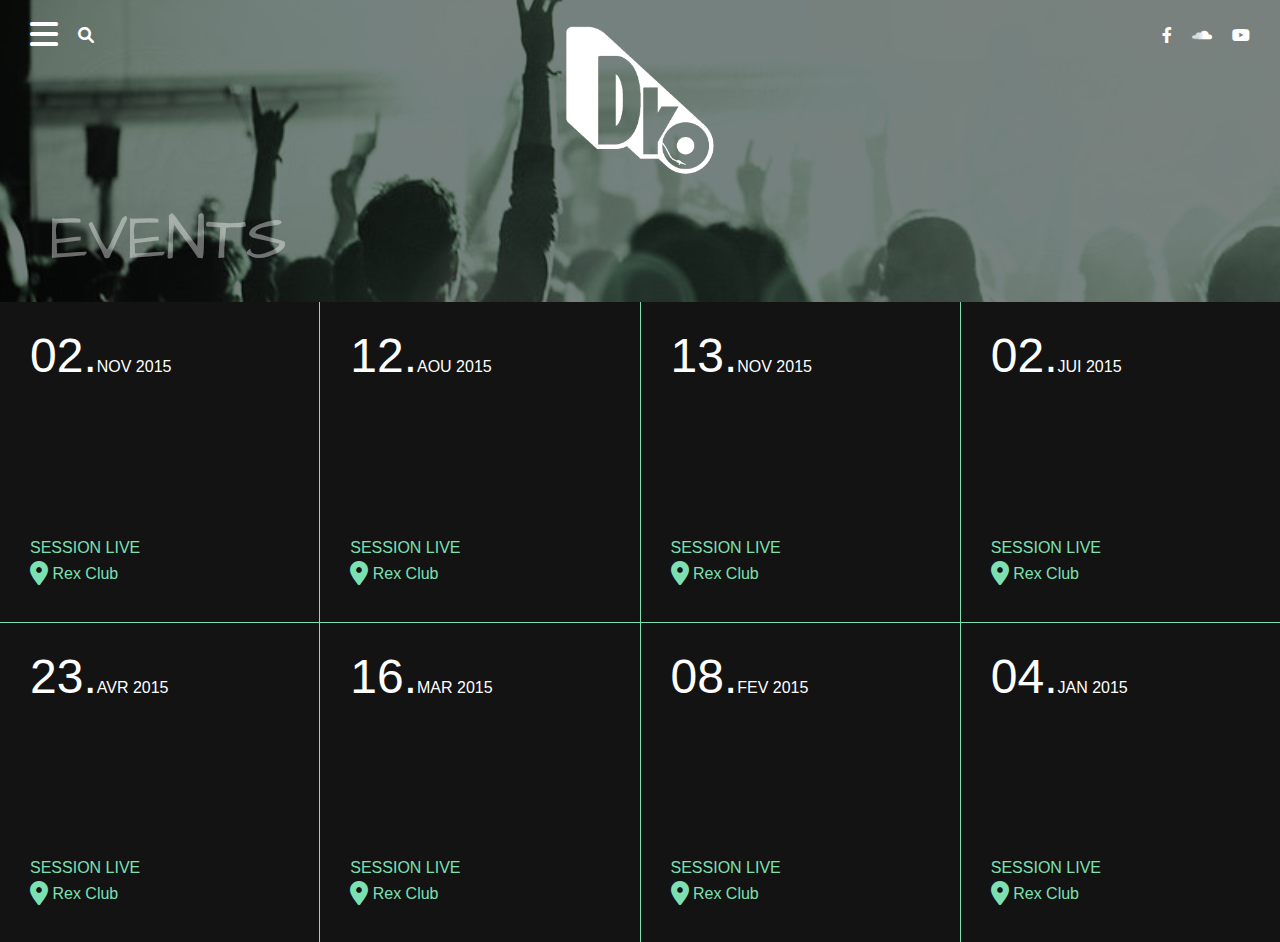
<file: exercice1/index.html>
<!DOCTYPE html>
<html lang="en">
  <head>
    <meta charset="UTF-8" />
    <meta http-equiv="X-UA-Compatible" content="IE=edge" />
    <meta name="viewport" content="width=device-width, initial-scale=1.0" />
    <link rel="stylesheet" href="assets/css/style.css" />
    <link
      rel="stylesheet"
      href="https://cdnjs.cloudflare.com/ajax/libs/font-awesome/6.0.0/css/all.min.css"
      integrity="sha512-9usAa10IRO0HhonpyAIVpjrylPvoDwiPUiKdWk5t3PyolY1cOd4DSE0Ga+ri4AuTroPR5aQvXU9xC6qOPnzFeg=="
      crossorigin="anonymous"
      referrerpolicy="no-referrer"
    />
    <title>Exercice 1</title>
  </head>
  <body>
    <header>
      <nav>
        <div class="header__left">
          <span>
            <i class="fa-solid fa-bars fa-2xl"></i>
          </span>
          <span>
            <i class="fa-solid fa-magnifying-glass"></i>
          </span>
        </div>
        <div class="header__right">
          <a href="#">
            <i class="fa-brands fa-facebook-f"></i>
          </a>
          <a href="#">
            <i class="fa-brands fa-soundcloud"></i>
          </a>
          <a href="#">
            <i class="fa-brands fa-youtube"></i>
          </a>
        </div>
      </nav>
      <h1><img src="assets/img/logo-bd-dko.png" alt="logo" /></h1>
      <h2>EVENTS</h2>
    </header>
    <main>
      <div class="events__container">
        <label class="event__container" for="event1">
          <time datetime="2015-11-02"><span>02.</span>NOV 2015</time>
          <div class="event__infos">
            <p class="event__type">SESSION LIVE</p>
            <p class="event__place">
              <span><i class="fa-solid fa-location-dot fa-xl"></i></span> Rex
              Club
            </p>
          </div>
          <div class="event__hover">
            <img src="assets/img/120660.jpg" alt="illustration" />
            <span><i class="fa-solid fa-eye fa-xl"></i></span>
          </div>
        </label>

        <label class="event__container" for="event2">
          <time datetime="2015-08-12"><span>12.</span>AOU 2015</time>
          <div class="event__infos">
            <p class="event__type">SESSION LIVE</p>
            <p class="event__place">
              <span><i class="fa-solid fa-location-dot fa-xl"></i></span> Rex
              Club
            </p>
          </div>
          <div class="event__hover">
            <img src="assets/img/351974.jpg" alt="illustration" />
            <span><i class="fa-solid fa-eye fa-xl"></i></span>
          </div>
        </label>
        <label class="event__container" for="event3">
          <time datetime="2015-11-13"><span>13.</span>NOV 2015</time>
          <div class="event__infos">
            <p class="event__type">SESSION LIVE</p>
            <p class="event__place">
              <span><i class="fa-solid fa-location-dot fa-xl"></i></span> Rex
              Club
            </p>
          </div>
          <div class="event__hover">
            <img src="assets/img/404979.jpg" alt="illustration" />
            <span><i class="fa-solid fa-eye fa-xl"></i></span>
          </div>
        </label>
        <label class="event__container" for="event4">
          <time datetime="2015-07-02"><span>02.</span>JUI 2015</time>
          <div class="event__infos">
            <p class="event__type">SESSION LIVE</p>
            <p class="event__place">
              <span><i class="fa-solid fa-location-dot fa-xl"></i></span> Rex
              Club
            </p>
          </div>
          <div class="event__hover">
            <img src="assets/img/423684.jpg" alt="illustration" />
            <span><i class="fa-solid fa-eye fa-xl"></i></span>
          </div>
        </label>
      </div>
      <div class="events__container">
        <label class="event__container" for="event5">
          <time datetime="2015-04-23"><span>23.</span>AVR 2015</time>
          <div class="event__infos">
            <p class="event__type">SESSION LIVE</p>
            <p class="event__place">
              <span><i class="fa-solid fa-location-dot fa-xl"></i></span> Rex
              Club
            </p>
          </div>
          <div class="event__hover">
            <img src="assets/img/423685.jpg" alt="illustration" />
            <span><i class="fa-solid fa-eye fa-xl"></i></span>
          </div>
        </label>
        <label class="event__container" for="event6">
          <time datetime="2015-03-16"><span>16.</span>MAR 2015</time>
          <div class="event__infos">
            <p class="event__type">SESSION LIVE</p>
            <p class="event__place">
              <span><i class="fa-solid fa-location-dot fa-xl"></i></span> Rex
              Club
            </p>
          </div>
          <div class="event__hover">
            <img src="assets/img/501122.jpg" alt="illustration" />
            <span><i class="fa-solid fa-eye fa-xl"></i></span>
          </div>
        </label>
        <label class="event__container" for="event7">
          <time datetime="2015-02-08"><span>08.</span>FEV 2015</time>
          <div class="event__infos">
            <p class="event__type">SESSION LIVE</p>
            <p class="event__place">
              <span><i class="fa-solid fa-location-dot fa-xl"></i></span> Rex
              Club
            </p>
          </div>
          <div class="event__hover">
            <img src="assets/img/692628.jpg" alt="illustration" />
            <span><i class="fa-solid fa-eye fa-xl"></i></span>
          </div>
        </label>
        <label class="event__container" for="event8">
          <time datetime="2015-01-04"><span>04.</span>JAN 2015</time>
          <div class="event__infos">
            <p class="event__type">SESSION LIVE</p>
            <p class="event__place">
              <span><i class="fa-solid fa-location-dot fa-xl"></i></span> Rex
              Club
            </p>
          </div>
          <div class="event__hover">
            <img src="assets/img/797972.jpg" alt="illustration" />
            <span><i class="fa-solid fa-eye fa-xl"></i></span>
          </div>
        </label>
      </div>
    </main>
    <input type="checkbox" name="event1" id="event1" class="toggle__popup" />
    <div class="popup" id="popup1">
      <div class="popup__header">
        <label for="event1"><i class="fa-solid fa-xmark fa-2xl"></i></label>
      </div>
      <div class="popup__main">
        <div class="popup__main--left">
          <ul class="popup__djs">
            <li>DYNAMOSE (We Play House /DE)</li>
            <li>LB AKA LABAT (Groovedge / Lyon)</li>
            <li>JACQUES SCHOM (EC.LIPS)</li>
            <li>RASTA BLANC (D.KO)</li>
          </ul>
          <div class="popup__place">
            <p>La Rotonde de Stalingrad</p>
            <p>6-8 Place de la Bataille de Stalingrad,</p>
            <p>75019 Paris</p>
            <p>Metro: Stalingrad</p>
            <p>00h-6h</p>
          </div>
          <h5>5€</h5>
          <div class="popup__partners">
            <p>Parter:</p>
            <p>SoundGrabber : www.soundgrabber.fr/</p>
          </div>
        </div>
        <div class="popup__main--right">
          <div class="container__image">
            <img src="assets/img/120660.jpg" alt="presentation" />
          </div>
        </div>
      </div>
    </div>
    <input type="checkbox" name="event2" id="event2" class="toggle__popup" />
    <div class="popup" id="popup2">
      <div class="popup__header">
        <label for="event2"><i class="fa-solid fa-xmark fa-2xl"></i></label>
      </div>
      <div class="popup__main">
        <div class="popup__main--left">
          <ul class="popup__djs">
            <li>DYNAMOSE (We Play House /DE)</li>
            <li>LB AKA LABAT (Groovedge / Lyon)</li>
            <li>JACQUES SCHOM (EC.LIPS)</li>
            <li>RASTA BLANC (D.KO)</li>
          </ul>
          <div class="popup__place">
            <p>La Rotonde de Stalingrad</p>
            <p>6-8 Place de la Bataille de Stalingrad,</p>
            <p>75019 Paris</p>
            <p>Metro: Stalingrad</p>
            <p>00h-6h</p>
          </div>
          <h5>5€</h5>
          <div class="popup__partners">
            <p>Parter:</p>
            <p>SoundGrabber : www.soundgrabber.fr/</p>
          </div>
        </div>
        <div class="popup__main--right">
          <div class="container__image">
            <img src="assets/img/351974.jpg" alt="presentation" />
          </div>
        </div>
      </div>
    </div>
    <input type="checkbox" name="event3" id="event3" class="toggle__popup" />
    <div class="popup" id="popup3">
      <div class="popup__header">
        <label for="event3"><i class="fa-solid fa-xmark fa-2xl"></i></label>
      </div>
      <div class="popup__main">
        <div class="popup__main--left">
          <ul class="popup__djs">
            <li>DYNAMOSE (We Play House /DE)</li>
            <li>LB AKA LABAT (Groovedge / Lyon)</li>
            <li>JACQUES SCHOM (EC.LIPS)</li>
            <li>RASTA BLANC (D.KO)</li>
          </ul>
          <div class="popup__place">
            <p>La Rotonde de Stalingrad</p>
            <p>6-8 Place de la Bataille de Stalingrad,</p>
            <p>75019 Paris</p>
            <p>Metro: Stalingrad</p>
            <p>00h-6h</p>
          </div>
          <h5>5€</h5>
          <div class="popup__partners">
            <p>Parter:</p>
            <p>SoundGrabber : www.soundgrabber.fr/</p>
          </div>
        </div>
        <div class="popup__main--right">
          <div class="container__image">
            <img src="assets/img/404979.jpg" alt="presentation" />
          </div>
        </div>
      </div>
    </div>
    <input type="checkbox" name="event4" id="event4" class="toggle__popup" />
    <div class="popup" id="popup4">
      <div class="popup__header">
        <label for="event4"><i class="fa-solid fa-xmark fa-2xl"></i></label>
      </div>
      <div class="popup__main">
        <div class="popup__main--left">
          <ul class="popup__djs">
            <li>DYNAMOSE (We Play House /DE)</li>
            <li>LB AKA LABAT (Groovedge / Lyon)</li>
            <li>JACQUES SCHOM (EC.LIPS)</li>
            <li>RASTA BLANC (D.KO)</li>
          </ul>
          <div class="popup__place">
            <p>La Rotonde de Stalingrad</p>
            <p>6-8 Place de la Bataille de Stalingrad,</p>
            <p>75019 Paris</p>
            <p>Metro: Stalingrad</p>
            <p>00h-6h</p>
          </div>
          <h5>5€</h5>
          <div class="popup__partners">
            <p>Parter:</p>
            <p>SoundGrabber : www.soundgrabber.fr/</p>
          </div>
        </div>
        <div class="popup__main--right">
          <div class="container__image">
            <img src="assets/img/423684.jpg" alt="presentation" />
          </div>
        </div>
      </div>
    </div>
    <input type="checkbox" name="event5" id="event5" class="toggle__popup" />
    <div class="popup" id="popup5">
      <div class="popup__header">
        <label for="event5"><i class="fa-solid fa-xmark fa-2xl"></i></label>
      </div>
      <div class="popup__main">
        <div class="popup__main--left">
          <ul class="popup__djs">
            <li>DYNAMOSE (We Play House /DE)</li>
            <li>LB AKA LABAT (Groovedge / Lyon)</li>
            <li>JACQUES SCHOM (EC.LIPS)</li>
            <li>RASTA BLANC (D.KO)</li>
          </ul>
          <div class="popup__place">
            <p>La Rotonde de Stalingrad</p>
            <p>6-8 Place de la Bataille de Stalingrad,</p>
            <p>75019 Paris</p>
            <p>Metro: Stalingrad</p>
            <p>00h-6h</p>
          </div>
          <h5>5€</h5>
          <div class="popup__partners">
            <p>Parter:</p>
            <p>SoundGrabber : www.soundgrabber.fr/</p>
          </div>
        </div>
        <div class="popup__main--right">
          <div class="container__image">
            <img src="assets/img/423685.jpg" alt="presentation" />
          </div>
        </div>
      </div>
    </div>
    <input type="checkbox" name="event6" id="event6" class="toggle__popup" />
    <div class="popup" id="popup6">
      <div class="popup__header">
        <label for="event6"><i class="fa-solid fa-xmark fa-2xl"></i></label>
      </div>
      <div class="popup__main">
        <div class="popup__main--left">
          <ul class="popup__djs">
            <li>DYNAMOSE (We Play House /DE)</li>
            <li>LB AKA LABAT (Groovedge / Lyon)</li>
            <li>JACQUES SCHOM (EC.LIPS)</li>
            <li>RASTA BLANC (D.KO)</li>
          </ul>
          <div class="popup__place">
            <p>La Rotonde de Stalingrad</p>
            <p>6-8 Place de la Bataille de Stalingrad,</p>
            <p>75019 Paris</p>
            <p>Metro: Stalingrad</p>
            <p>00h-6h</p>
          </div>
          <h5>5€</h5>
          <div class="popup__partners">
            <p>Parter:</p>
            <p>SoundGrabber : www.soundgrabber.fr/</p>
          </div>
        </div>
        <div class="popup__main--right">
          <div class="container__image">
            <img src="assets/img/501122.jpg" alt="presentation" />
          </div>
        </div>
      </div>
    </div>
    <input type="checkbox" name="event7" id="event7" class="toggle__popup" />
    <div class="popup" id="popup7">
      <div class="popup__header">
        <label for="event7"><i class="fa-solid fa-xmark fa-2xl"></i></label>
      </div>
      <div class="popup__main">
        <div class="popup__main--left">
          <ul class="popup__djs">
            <li>DYNAMOSE (We Play House /DE)</li>
            <li>LB AKA LABAT (Groovedge / Lyon)</li>
            <li>JACQUES SCHOM (EC.LIPS)</li>
            <li>RASTA BLANC (D.KO)</li>
          </ul>
          <div class="popup__place">
            <p>La Rotonde de Stalingrad</p>
            <p>6-8 Place de la Bataille de Stalingrad,</p>
            <p>75019 Paris</p>
            <p>Metro: Stalingrad</p>
            <p>00h-6h</p>
          </div>
          <h5>5€</h5>
          <div class="popup__partners">
            <p>Parter:</p>
            <p>SoundGrabber : www.soundgrabber.fr/</p>
          </div>
        </div>
        <div class="popup__main--right">
          <div class="container__image">
            <img src="assets/img/692628.jpg" alt="presentation" />
          </div>
        </div>
      </div>
    </div>
    <input type="checkbox" name="event8" id="event8" class="toggle__popup" />
    <div class="popup" id="popup8">
      <div class="popup__header">
        <label for="event8"><i class="fa-solid fa-xmark fa-2xl"></i></label>
      </div>
      <div class="popup__main">
        <div class="popup__main--left">
          <ul class="popup__djs">
            <li>DYNAMOSE (We Play House /DE)</li>
            <li>LB AKA LABAT (Groovedge / Lyon)</li>
            <li>JACQUES SCHOM (EC.LIPS)</li>
            <li>RASTA BLANC (D.KO)</li>
          </ul>
          <div class="popup__place">
            <p>La Rotonde de Stalingrad</p>
            <p>6-8 Place de la Bataille de Stalingrad,</p>
            <p>75019 Paris</p>
            <p>Metro: Stalingrad</p>
            <p>00h-6h</p>
          </div>
          <h5>5€</h5>
          <div class="popup__partners">
            <p>Parter:</p>
            <p>SoundGrabber : www.soundgrabber.fr/</p>
          </div>
        </div>
        <div class="popup__main--right">
          <div class="container__image">
            <img src="assets/img/797972.jpg" alt="presentation" />
          </div>
        </div>
      </div>
    </div>
    <div id="backdrop"></div>
    <footer></footer>
  </body>
</html>
</file>
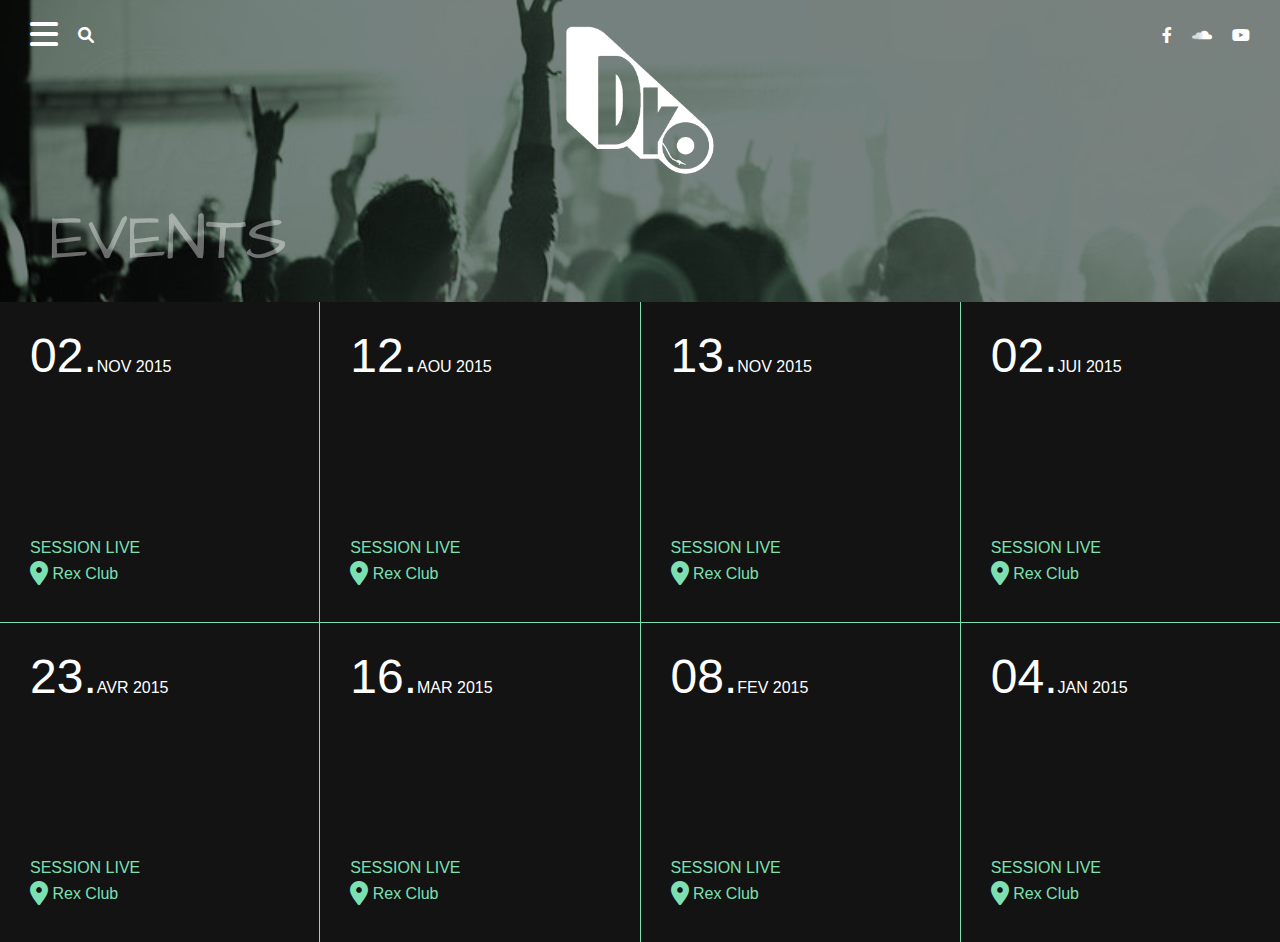
<file: exercice2/index.html>
<!DOCTYPE html>
<html lang="en">
  <head>
    <meta charset="UTF-8" />
    <meta http-equiv="X-UA-Compatible" content="IE=edge" />
    <meta name="viewport" content="width=device-width, initial-scale=1.0" />
    <link rel="stylesheet" href="assets/css/style.css" />
    <link
      rel="stylesheet"
      href="https://cdnjs.cloudflare.com/ajax/libs/font-awesome/6.0.0/css/all.min.css"
      integrity="sha512-9usAa10IRO0HhonpyAIVpjrylPvoDwiPUiKdWk5t3PyolY1cOd4DSE0Ga+ri4AuTroPR5aQvXU9xC6qOPnzFeg=="
      crossorigin="anonymous"
      referrerpolicy="no-referrer"
    />
    <title>Exercice 2</title>
  </head>
  <body>
    <header>
      <nav>
        <div class="header__left">
          <span>
            <i class="fa-solid fa-bars fa-2xl"></i>
          </span>
          <span>
            <i class="fa-solid fa-magnifying-glass"></i>
          </span>
        </div>
        <div class="header__right">
          <a href="#">
            <i class="fa-brands fa-facebook-f"></i>
          </a>
          <a href="#">
            <i class="fa-brands fa-soundcloud"></i>
          </a>
          <a href="#">
            <i class="fa-brands fa-youtube"></i>
          </a>
        </div>
      </nav>
      <h1><img src="assets/img/logo-bd-dko.png" alt="logo" /></h1>
      <h2>EVENTS</h2>
    </header>
    <div id="backdrop"></div>
    <main>
      <div class="events__container">
        <div class="event__container">
          <time datetime="2015-11-02"><span>02.</span>NOV 2015</time>
          <div class="event__infos">
            <p class="event__type">SESSION LIVE</p>
            <p class="event__place"><span><i class="fa-solid fa-location-dot fa-xl"></i></span> Rex Club</p>
          </div>
          <div class="event__hover">
            <img src="assets/img/120660.jpg" alt="illustration">
            <span><i class="fa-solid fa-eye fa-xl"></i></span>
          </div>
        </div>
        <div class="event__container">
          <time datetime="2015-08-12"><span>12.</span>AOU 2015</time>
          <div class="event__infos">
            <p class="event__type">SESSION LIVE</p>
            <p class="event__place"><span><i class="fa-solid fa-location-dot fa-xl"></i></span> Rex Club</p>
          </div>
          <div class="event__hover">
            <img src="assets/img/351974.jpg" alt="illustration">
            <span><i class="fa-solid fa-eye fa-xl"></i></span>
          </div>
        </div>
        <div class="event__container">
          <time datetime="2015-11-13"><span>13.</span>NOV 2015</time>
          <div class="event__infos">
            <p class="event__type">SESSION LIVE</p>
            <p class="event__place"><span><i class="fa-solid fa-location-dot fa-xl"></i></span> Rex Club</p>
          </div>
          <div class="event__hover">
            <img src="assets/img/404979.jpg" alt="illustration">
            <span><i class="fa-solid fa-eye fa-xl"></i></span>
          </div>
        </div>
        <div class="event__container">
          <time datetime="2015-07-02"><span>02.</span>JUI 2015</time>
          <div class="event__infos">
            <p class="event__type">SESSION LIVE</p>
            <p class="event__place"><span><i class="fa-solid fa-location-dot fa-xl"></i></span> Rex Club</p>
          </div>
          <div class="event__hover">
            <img src="assets/img/423684.jpg" alt="illustration">
            <span><i class="fa-solid fa-eye fa-xl"></i></span>
          </div>
        </div>
      </div>
      <div class="events__container">
        <div class="event__container">
          <time datetime="2015-04-23"><span>23.</span>AVR 2015</time>
          <div class="event__infos">
            <p class="event__type">SESSION LIVE</p>
            <p class="event__place"><span><i class="fa-solid fa-location-dot fa-xl"></i></span> Rex Club</p>
          </div>
          <div class="event__hover">
            <img src="assets/img/423685.jpg" alt="illustration">
            <span><i class="fa-solid fa-eye fa-xl"></i></span>
          </div>
        </div>
        <div class="event__container">
          <time datetime="2015-03-16"><span>16.</span>MAR 2015</time>
          <div class="event__infos">
            <p class="event__type">SESSION LIVE</p>
            <p class="event__place"><span><i class="fa-solid fa-location-dot fa-xl"></i></span> Rex Club</p>
          </div>
          <div class="event__hover">
            <img src="assets/img/501122.jpg" alt="illustration">
            <span><i class="fa-solid fa-eye fa-xl"></i></span>
          </div>
        </div>
        <div class="event__container">
          <time datetime="2015-02-08"><span>08.</span>FEV 2015</time>
          <div class="event__infos">
            <p class="event__type">SESSION LIVE</p>
            <p class="event__place"><span><i class="fa-solid fa-location-dot fa-xl"></i></span> Rex Club</p>
          </div>
          <div class="event__hover">
            <img src="assets/img/692628.jpg" alt="illustration">
            <span><i class="fa-solid fa-eye fa-xl"></i></span>
          </div>
        </div>
        <div class="event__container">
          <time datetime="2015-01-04"><span>04.</span>JAN 2015</time>
          <div class="event__infos">
            <p class="event__type">SESSION LIVE</p>
            <p class="event__place"><span><i class="fa-solid fa-location-dot fa-xl"></i></span> Rex Club</p>
          </div>
          <div class="event__hover">
            <img src="assets/img/797972.jpg" alt="illustration">
            <span><i class="fa-solid fa-eye fa-xl"></i></span>
          </div>
        </div>
      </div>
    </main>
    <footer></footer>
  </body>
</html>
</file>
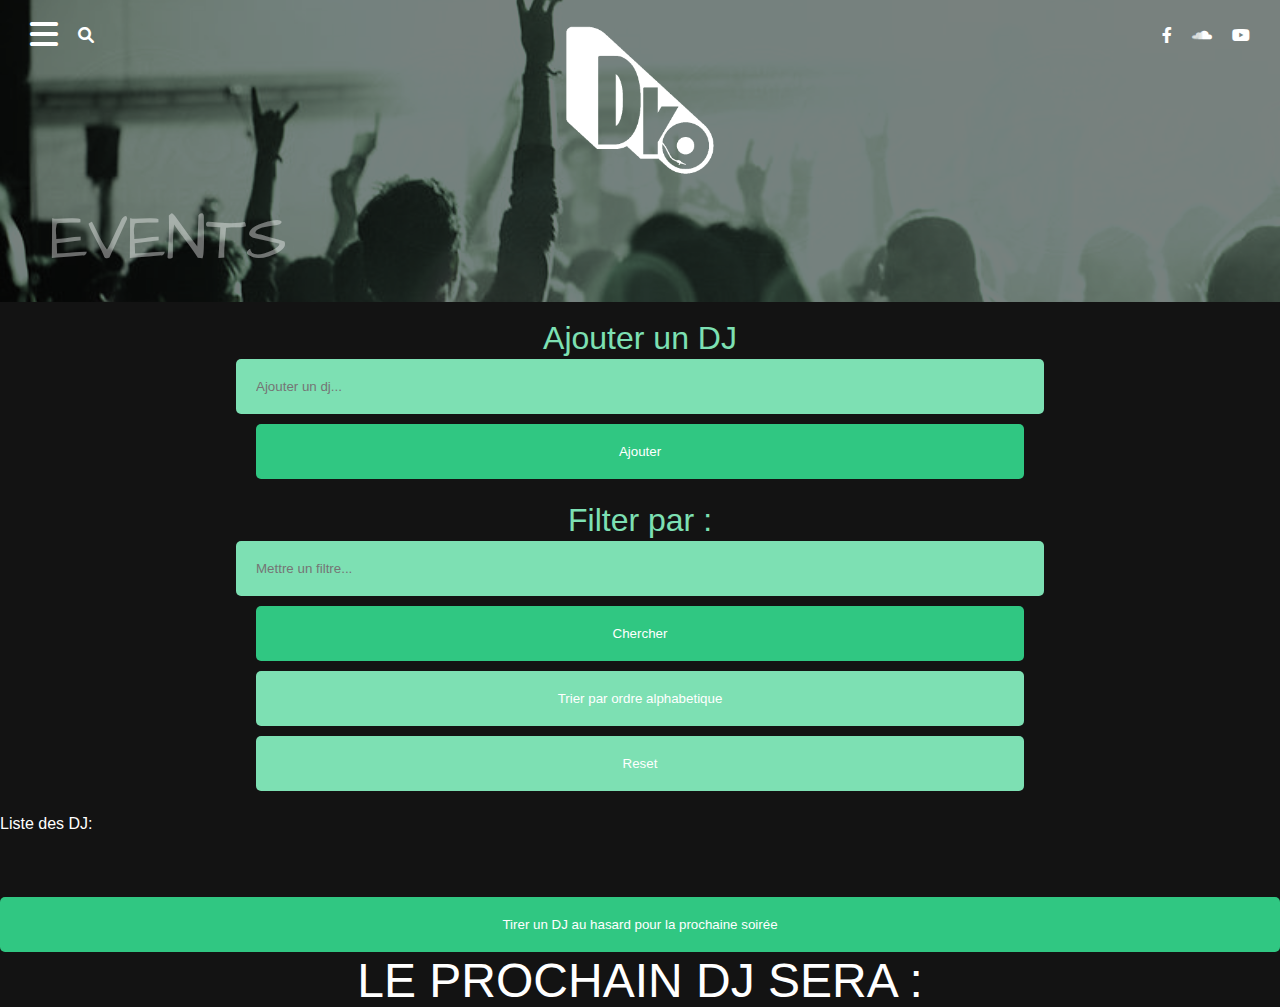
<file: exercice3/index.html>
<!DOCTYPE html>
<html lang="en">
  <head>
    <meta charset="UTF-8" />
    <meta http-equiv="X-UA-Compatible" content="IE=edge" />
    <meta name="viewport" content="width=device-width, initial-scale=1.0" />
    <link rel="stylesheet" href="assets/css/style.css" />
    <link
      rel="stylesheet"
      href="https://cdnjs.cloudflare.com/ajax/libs/font-awesome/6.0.0/css/all.min.css"
      integrity="sha512-9usAa10IRO0HhonpyAIVpjrylPvoDwiPUiKdWk5t3PyolY1cOd4DSE0Ga+ri4AuTroPR5aQvXU9xC6qOPnzFeg=="
      crossorigin="anonymous"
      referrerpolicy="no-referrer"
    />
    <script src="assets/js/main.js"></script>
    <title>Exercice 3</title>
  </head>
  <body>
    <header>
      <nav>
        <div class="header__left">
          <span>
            <i class="fa-solid fa-bars fa-2xl"></i>
          </span>
          <span>
            <i class="fa-solid fa-magnifying-glass"></i>
          </span>
        </div>
        <div class="header__right">
          <a href="#">
            <i class="fa-brands fa-facebook-f"></i>
          </a>
          <a href="#">
            <i class="fa-brands fa-soundcloud"></i>
          </a>
          <a href="#">
            <i class="fa-brands fa-youtube"></i>
          </a>
        </div>
      </nav>
      <h1><img src="assets/img/logo-bd-dko.png" alt="logo" /></h1>
      <h2>EVENTS</h2>
    </header>
    <main>
      <div id="djs__container">
        <form id="form__dj">
          <label for="djs_name">Ajouter un DJ</label>
          <input
            list="djs"
            id="djs_name"
            name="djs_name"
            placeholder="Ajouter un dj..."
          />
    
          <datalist id="djs">
            <option value="David Guetta"></option>
            <option value="Avicii"></option>
            <option value="Daft Punk"></option>
            <option value="Kung"></option>
            <option value="Vanilla"></option>
          </datalist>
  
          <button>Ajouter</button>
        </form>

        <form id="form__filter">
          <label for="filter__dj">Filter par :</label>
          <input type="text" name="filter__dj" id="filter__dj" placeholder="Mettre un filtre...">
          <button>Chercher</button>
          <input type="button" value="Trier par ordre alphabetique" id="alpha__dj">
          <input type="button" value="Reset" id="filter__reset">
        </form>

        <h4>Liste des DJ:</h4>
        <ul class="djs__list">
        </ul>

        <button id="rdm__dj">Tirer un DJ au hasard pour la prochaine soirée</button>
        <p class="result">Le prochain DJ sera : <span></span></p>
      </div>
    </main>
  </body>
</html>
</file>
<file: exercice1/assets/css/style.css>
/* http://meyerweb.com/eric/tools/css/reset/ 
   v2.0 | 20110126
   License: none (public domain)
*/
@import url("https://fonts.googleapis.com/css2?family=Architects+Daughter&display=swap");
html, body, div, span, applet, object, iframe, h1, h2, h3, h4, h5, h6, p, blockquote, pre, a, abbr, acronym, address, big, cite, code, del, dfn, em, img, ins, kbd, q, s, samp, small, strike, strong, sub, sup, tt, var, b, u, i, center, dl, dt, dd, ol, ul, li, fieldset, form, label, legend, table, caption, tbody, tfoot, thead, tr, th, td, article, aside, canvas, details, embed, figure, figcaption, footer, header, hgroup, menu, nav, output, ruby, section, summary, time, mark, audio, video {
  margin: 0;
  padding: 0;
  border: 0;
  font-size: 100%;
  font: inherit;
  vertical-align: baseline;
}

/* HTML5 display-role reset for older browsers */
article, aside, details, figcaption, figure, footer, header, hgroup, menu, nav, section {
  display: block;
}

body {
  line-height: 1;
}

ol, ul {
  list-style: none;
}

blockquote, q {
  quotes: none;
}

blockquote:before, blockquote:after {
  content: "";
  content: none;
}

q:before, q:after {
  content: "";
  content: none;
}

table {
  border-collapse: collapse;
  border-spacing: 0;
}

#backdrop {
  display: none;
  width: 100vw;
  height: 100%;
  background-color: rgba(255, 255, 255, 0.5);
  position: absolute;
  top: 0;
  left: 0;
  z-index: 999;
}

header {
  padding: 0 0 100px 0;
  position: relative;
  overflow-x: hidden;
}
header::before {
  content: "";
  position: absolute;
  top: 0;
  left: 0;
  width: 100%;
  height: 100%;
  background-image: url("../img/351974.jpg");
  background-position: center;
  background-size: cover;
  filter: sepia(69%) brightness(50%) hue-rotate(92deg) saturate(55%);
  -webkit-filter: sepia(69%) brightness(50%) hue-rotate(92deg) saturate(55%);
  -moz-filter: sepia(69%) brightness(50%) hue-rotate(92deg) saturate(55%);
}
header nav {
  display: flex;
  justify-content: space-between;
  align-items: center;
  padding: 10px 30px;
  min-height: 50px;
  position: absolute;
  top: 0px;
  width: calc(100% - 60px);
}
header nav .header__left,
header nav .header__right {
  display: flex;
  justify-content: space-between;
  align-items: center;
  column-gap: 20px;
}
header h1 {
  text-align: center;
  position: relative;
}
header h1 img {
  max-width: 200px;
}
header h2 {
  position: absolute;
  left: 50px;
  bottom: 30px;
  font-family: "Architects Daughter", cursive;
  font-size: 4rem;
  opacity: 0.4;
}

.events__container {
  display: flex;
  flex-wrap: wrap;
}
.events__container .event__container {
  padding: 30px;
  aspect-ratio: 1/1;
  display: flex;
  flex-direction: column;
  justify-content: space-between;
  border-right: solid 1px #7de0b3;
  border-bottom: solid 1px #7de0b3;
  flex: 1;
  position: relative;
}
.events__container .event__container .event__hover {
  display: none;
  position: absolute;
  top: 0;
  left: 0;
  width: 100%;
  height: 100%;
  overflow: hidden;
}
.events__container .event__container .event__hover::after {
  content: "";
  display: block;
  background-color: rgba(0, 0, 0, 0.8);
  width: 200%;
  height: 100%;
  transform: rotate(-15deg);
  position: absolute;
  bottom: -60%;
  right: -50%;
  z-index: 2;
}
.events__container .event__container .event__hover img {
  position: absolute;
  height: 100%;
  width: 100%;
  top: 50%;
  left: 50%;
  transform: translate(-50%, -50%);
}
.events__container .event__container .event__hover span {
  display: block;
  position: absolute;
  bottom: 20px;
  right: 20px;
  z-index: 4;
}
.events__container .event__container:hover .event__hover {
  display: block;
}
.events__container .event__container .event__popup {
  position: absolute;
  top: 50%;
  left: 50%;
  transform: translate(-50%, -50%);
  background-color: #131313;
  width: 500px;
  height: 300px;
  z-index: 1000;
}
.events__container .event__container:last-child {
  border-right: none;
}
.events__container .event__container time span {
  font-size: 3rem;
}
.events__container .event__container p.event__type {
  color: #7de0b3;
}
.events__container .event__container p.event__place {
  color: #7de0b3;
  margin: 10px 0;
}
.events__container .event__container p.event__place i {
  color: #7de0b3;
}
.events__container:last-child .event__container {
  border-bottom: none;
}

.popup {
  display: none;
  position: absolute;
  top: 50%;
  left: 50%;
  transform: translate(-50%, -50%);
  background-color: #131313;
  border-radius: 10px;
  z-index: 1000;
  padding: 20px;
  width: 70%;
}
.popup p, .popup li, .popup h5 {
  font-style: italic;
  line-height: 18px;
}
.popup .popup__header {
  margin: 0 0 20px 0;
}
.popup .popup__header label {
  cursor: pointer;
}
.popup .popup__main {
  display: flex;
  column-gap: 20px;
}
.popup .popup__main .popup__main--left, .popup .popup__main .popup__main--right {
  flex: 1;
}
.popup .popup__main .popup__main--left .popup__djs, .popup .popup__main .popup__main--left .popup__place, .popup .popup__main .popup__main--left .popup__partners, .popup .popup__main .popup__main--left h5 {
  margin: 0 0 20px 0;
}
.popup .popup__main .popup__main--right {
  display: flex;
  align-items: flex-start;
}
.popup .popup__main .popup__main--right .container__image {
  aspect-ratio: 1/1;
  overflow: hidden;
  display: flex;
  justify-content: center;
  align-items: center;
}
.popup .popup__main .popup__main--right .container__image img {
  width: 100%;
  height: 100%;
}

.toggle__popup {
  display: none;
}

.toggle__popup:checked ~ #backdrop {
  display: block;
}

#event1:checked ~ #popup1 {
  display: block;
}

#event2:checked ~ #popup2 {
  display: block;
}

#event3:checked ~ #popup3 {
  display: block;
}

#event4:checked ~ #popup4 {
  display: block;
}

#event5:checked ~ #popup5 {
  display: block;
}

#event6:checked ~ #popup6 {
  display: block;
}

#event7:checked ~ #popup7 {
  display: block;
}

#event8:checked ~ #popup8 {
  display: block;
}

#event9:checked ~ #popup9 {
  display: block;
}

#event10:checked ~ #popup10 {
  display: block;
}

#event11:checked ~ #popup11 {
  display: block;
}

#event12:checked ~ #popup12 {
  display: block;
}

#event13:checked ~ #popup13 {
  display: block;
}

#event14:checked ~ #popup14 {
  display: block;
}

#event15:checked ~ #popup15 {
  display: block;
}

#event16:checked ~ #popup16 {
  display: block;
}

#event17:checked ~ #popup17 {
  display: block;
}

#event18:checked ~ #popup18 {
  display: block;
}

#event19:checked ~ #popup19 {
  display: block;
}

#event20:checked ~ #popup20 {
  display: block;
}

#event21:checked ~ #popup21 {
  display: block;
}

#event22:checked ~ #popup22 {
  display: block;
}

#event23:checked ~ #popup23 {
  display: block;
}

#event24:checked ~ #popup24 {
  display: block;
}

#event25:checked ~ #popup25 {
  display: block;
}

#event26:checked ~ #popup26 {
  display: block;
}

#event27:checked ~ #popup27 {
  display: block;
}

#event28:checked ~ #popup28 {
  display: block;
}

#event29:checked ~ #popup29 {
  display: block;
}

#event30:checked ~ #popup30 {
  display: block;
}

#event31:checked ~ #popup31 {
  display: block;
}

#event32:checked ~ #popup32 {
  display: block;
}

#event33:checked ~ #popup33 {
  display: block;
}

#event34:checked ~ #popup34 {
  display: block;
}

#event35:checked ~ #popup35 {
  display: block;
}

#event36:checked ~ #popup36 {
  display: block;
}

#event37:checked ~ #popup37 {
  display: block;
}

#event38:checked ~ #popup38 {
  display: block;
}

#event39:checked ~ #popup39 {
  display: block;
}

#event40:checked ~ #popup40 {
  display: block;
}

#event41:checked ~ #popup41 {
  display: block;
}

#event42:checked ~ #popup42 {
  display: block;
}

#event43:checked ~ #popup43 {
  display: block;
}

#event44:checked ~ #popup44 {
  display: block;
}

#event45:checked ~ #popup45 {
  display: block;
}

#event46:checked ~ #popup46 {
  display: block;
}

#event47:checked ~ #popup47 {
  display: block;
}

#event48:checked ~ #popup48 {
  display: block;
}

#event49:checked ~ #popup49 {
  display: block;
}

#event50:checked ~ #popup50 {
  display: block;
}

#event51:checked ~ #popup51 {
  display: block;
}

#event52:checked ~ #popup52 {
  display: block;
}

#event53:checked ~ #popup53 {
  display: block;
}

#event54:checked ~ #popup54 {
  display: block;
}

#event55:checked ~ #popup55 {
  display: block;
}

#event56:checked ~ #popup56 {
  display: block;
}

#event57:checked ~ #popup57 {
  display: block;
}

#event58:checked ~ #popup58 {
  display: block;
}

#event59:checked ~ #popup59 {
  display: block;
}

#event60:checked ~ #popup60 {
  display: block;
}

#event61:checked ~ #popup61 {
  display: block;
}

#event62:checked ~ #popup62 {
  display: block;
}

#event63:checked ~ #popup63 {
  display: block;
}

#event64:checked ~ #popup64 {
  display: block;
}

html {
  background-color: #131313;
}

* {
  color: white;
  font-family: Arial, Helvetica, sans-serif;
}

/*# sourceMappingURL=style.css.map */
</file>
<file: exercice2/assets/css/style.css>
/* http://meyerweb.com/eric/tools/css/reset/ 
   v2.0 | 20110126
   License: none (public domain)
*/
@import url("https://fonts.googleapis.com/css2?family=Architects+Daughter&display=swap");
html, body, div, span, applet, object, iframe, h1, h2, h3, h4, h5, h6, p, blockquote, pre, a, abbr, acronym, address, big, cite, code, del, dfn, em, img, ins, kbd, q, s, samp, small, strike, strong, sub, sup, tt, var, b, u, i, center, dl, dt, dd, ol, ul, li, fieldset, form, label, legend, table, caption, tbody, tfoot, thead, tr, th, td, article, aside, canvas, details, embed, figure, figcaption, footer, header, hgroup, menu, nav, output, ruby, section, summary, time, mark, audio, video {
  margin: 0;
  padding: 0;
  border: 0;
  font-size: 100%;
  font: inherit;
  vertical-align: baseline;
}

/* HTML5 display-role reset for older browsers */
article, aside, details, figcaption, figure, footer, header, hgroup, menu, nav, section {
  display: block;
}

body {
  line-height: 1;
}

ol, ul {
  list-style: none;
}

blockquote, q {
  quotes: none;
}

blockquote:before, blockquote:after {
  content: "";
  content: none;
}

q:before, q:after {
  content: "";
  content: none;
}

table {
  border-collapse: collapse;
  border-spacing: 0;
}

#backdrop {
  display: none;
  width: 100vw;
  height: 100%;
  background-color: rgba(255, 255, 255, 0.5);
  position: absolute;
  top: 0;
  left: 0;
  z-index: 999;
}

header {
  padding: 0 0 100px 0;
  position: relative;
  overflow-x: hidden;
}
header::before {
  content: "";
  position: absolute;
  top: 0;
  left: 0;
  width: 100%;
  height: 100%;
  background-image: url("../img/351974.jpg");
  background-position: center;
  background-size: cover;
  filter: sepia(69%) brightness(50%) hue-rotate(92deg) saturate(55%);
  -webkit-filter: sepia(69%) brightness(50%) hue-rotate(92deg) saturate(55%);
  -moz-filter: sepia(69%) brightness(50%) hue-rotate(92deg) saturate(55%);
}
header nav {
  display: flex;
  justify-content: space-between;
  align-items: center;
  padding: 10px 30px;
  min-height: 50px;
  position: absolute;
  top: 0px;
  width: calc(100% - 60px);
}
header nav .header__left,
header nav .header__right {
  display: flex;
  justify-content: space-between;
  align-items: center;
  column-gap: 20px;
}
header h1 {
  text-align: center;
  position: relative;
}
header h1 img {
  max-width: 200px;
}
header h2 {
  position: absolute;
  left: 50px;
  bottom: 30px;
  font-family: "Architects Daughter", cursive;
  font-size: 4rem;
  opacity: 0.4;
}

@media screen and (max-width: 1024px) {
  header nav .header__right {
    display: none;
  }
}
.events__container {
  display: flex;
  flex-wrap: wrap;
}
.events__container .event__container {
  padding: 30px;
  aspect-ratio: 1/1;
  display: flex;
  flex-direction: column;
  justify-content: space-between;
  border-right: solid 1px #7de0b3;
  border-bottom: solid 1px #7de0b3;
  flex: 1;
  position: relative;
}
.events__container .event__container .event__hover {
  display: none;
  position: absolute;
  top: 0;
  left: 0;
  width: 100%;
  height: 100%;
  overflow: hidden;
}
.events__container .event__container .event__hover::after {
  content: "";
  display: block;
  background-color: rgba(0, 0, 0, 0.8);
  width: 200%;
  height: 100%;
  transform: rotate(-15deg);
  position: absolute;
  bottom: -60%;
  right: -50%;
  z-index: 2;
}
.events__container .event__container .event__hover img {
  position: absolute;
  height: 100%;
  width: 100%;
  top: 50%;
  left: 50%;
  transform: translate(-50%, -50%);
}
.events__container .event__container .event__hover span {
  display: block;
  position: absolute;
  bottom: 20px;
  right: 20px;
  z-index: 4;
}
.events__container .event__container:hover .event__hover {
  display: block;
}
.events__container .event__container .event__popup {
  position: absolute;
  top: 50%;
  left: 50%;
  transform: translate(-50%, -50%);
  background-color: #131313;
  width: 500px;
  height: 300px;
  z-index: 1000;
}
.events__container .event__container:last-child {
  border-right: none;
}
.events__container .event__container time span {
  font-size: 3rem;
}
.events__container .event__container p.event__type {
  color: #7de0b3;
}
.events__container .event__container p.event__place {
  color: #7de0b3;
  margin: 10px 0;
}
.events__container .event__container p.event__place i {
  color: #7de0b3;
}
@media screen and (min-width: 1024px) {
  .events__container:last-child .event__container {
    border-bottom: none;
  }
}

@media screen and (max-width: 1024px) {
  .events__container {
    flex-wrap: wrap;
  }
  .events__container .event__container {
    min-width: 200px;
    border: none;
    border-bottom: solid 1px #7de0b3;
  }
  .events__container .event__container:last-child {
    border: none;
  }
}
html {
  background-color: #131313;
}

* {
  color: white;
  font-family: Arial, Helvetica, sans-serif;
}

/*# sourceMappingURL=style.css.map */
</file>
<file: exercice3/assets/css/style.css>
/* http://meyerweb.com/eric/tools/css/reset/ 
   v2.0 | 20110126
   License: none (public domain)
*/
@import url("https://fonts.googleapis.com/css2?family=Architects+Daughter&display=swap");
html, body, div, span, applet, object, iframe, h1, h2, h3, h4, h5, h6, p, blockquote, pre, a, abbr, acronym, address, big, cite, code, del, dfn, em, img, ins, kbd, q, s, samp, small, strike, strong, sub, sup, tt, var, b, u, i, center, dl, dt, dd, ol, ul, li, fieldset, form, label, legend, table, caption, tbody, tfoot, thead, tr, th, td, article, aside, canvas, details, embed, figure, figcaption, footer, header, hgroup, menu, nav, output, ruby, section, summary, time, mark, audio, video {
  margin: 0;
  padding: 0;
  border: 0;
  font-size: 100%;
  font: inherit;
  vertical-align: baseline;
}

/* HTML5 display-role reset for older browsers */
article, aside, details, figcaption, figure, footer, header, hgroup, menu, nav, section {
  display: block;
}

body {
  line-height: 1;
}

ol, ul {
  list-style: none;
}

blockquote, q {
  quotes: none;
}

blockquote:before, blockquote:after {
  content: "";
  content: none;
}

q:before, q:after {
  content: "";
  content: none;
}

table {
  border-collapse: collapse;
  border-spacing: 0;
}

header {
  padding: 0 0 100px 0;
  position: relative;
  overflow-x: hidden;
}
header::before {
  content: "";
  position: absolute;
  top: 0;
  left: 0;
  width: 100%;
  height: 100%;
  background-image: url("../img/351974.jpg");
  background-position: center;
  background-size: cover;
  filter: sepia(69%) brightness(50%) hue-rotate(92deg) saturate(55%);
  -webkit-filter: sepia(69%) brightness(50%) hue-rotate(92deg) saturate(55%);
  -moz-filter: sepia(69%) brightness(50%) hue-rotate(92deg) saturate(55%);
}
header nav {
  display: flex;
  justify-content: space-between;
  align-items: center;
  padding: 10px 30px;
  min-height: 50px;
  position: absolute;
  top: 0px;
  width: calc(100% - 60px);
}
header nav .header__left,
header nav .header__right {
  display: flex;
  justify-content: space-between;
  align-items: center;
  column-gap: 20px;
}
header h1 {
  text-align: center;
  position: relative;
}
header h1 img {
  max-width: 200px;
}
header h2 {
  position: absolute;
  left: 50px;
  bottom: 30px;
  font-family: "Architects Daughter", cursive;
  font-size: 4rem;
  opacity: 0.4;
}

@media screen and (max-width: 1024px) {
  header nav .header__right {
    display: none;
  }
}
#djs__container form {
  display: flex;
  flex-direction: column;
  justify-content: center;
  align-items: center;
  margin: 20px auto;
  width: 60%;
}
#djs__container form label {
  color: #7de0b3;
  font-size: 2rem;
}
#djs__container input, #djs__container button {
  border: none;
  background-color: #7de0b3;
  border-radius: 5px;
  padding: 20px;
  outline: none;
  width: 100%;
  margin: 5px 0;
  cursor: pointer;
}
#djs__container button {
  background-color: #30c782;
}
#djs__container .result {
  text-transform: uppercase;
  text-align: center;
  font-size: 3rem;
}
#djs__container .djs__list {
  display: flex;
  flex-direction: column;
  width: 50%;
  margin: 30px auto;
  list-style: circle;
}

html {
  background-color: #131313;
}

* {
  color: white;
  font-family: Arial, Helvetica, sans-serif;
}

/*# sourceMappingURL=style.css.map */
</file>
